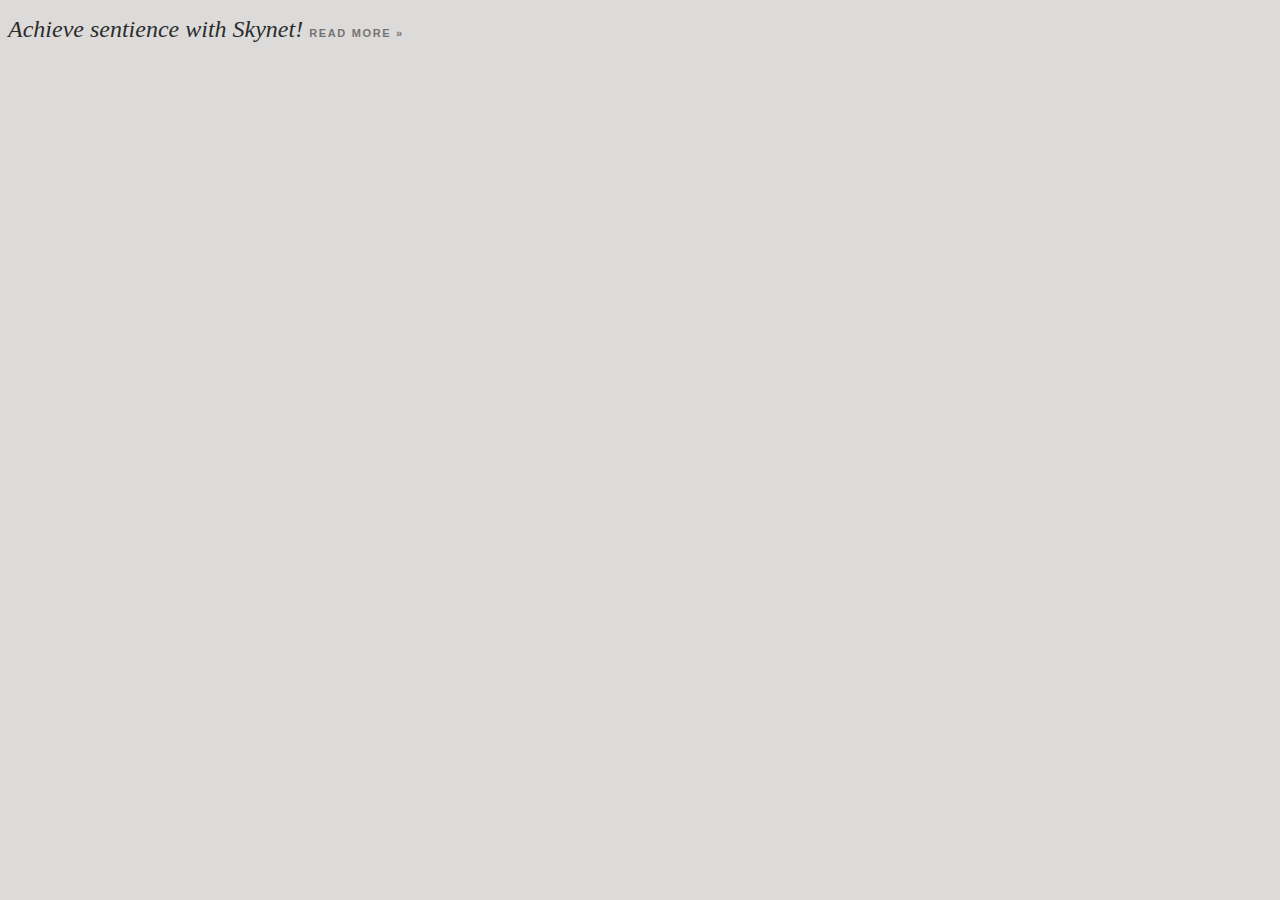
<file: index.html>
<!DOCTYPE html>
    <html>
        <head>
            <link rel="stylesheet" href="css/reset.css"/>
            <link rel="stylesheet" href="css/style.css"/>
        </head>
        <body>
            <h1>Achieve sentience with Skynet! <a href="#">Read More &raquo;</a></h1>
        </body>
    </html>
</file>
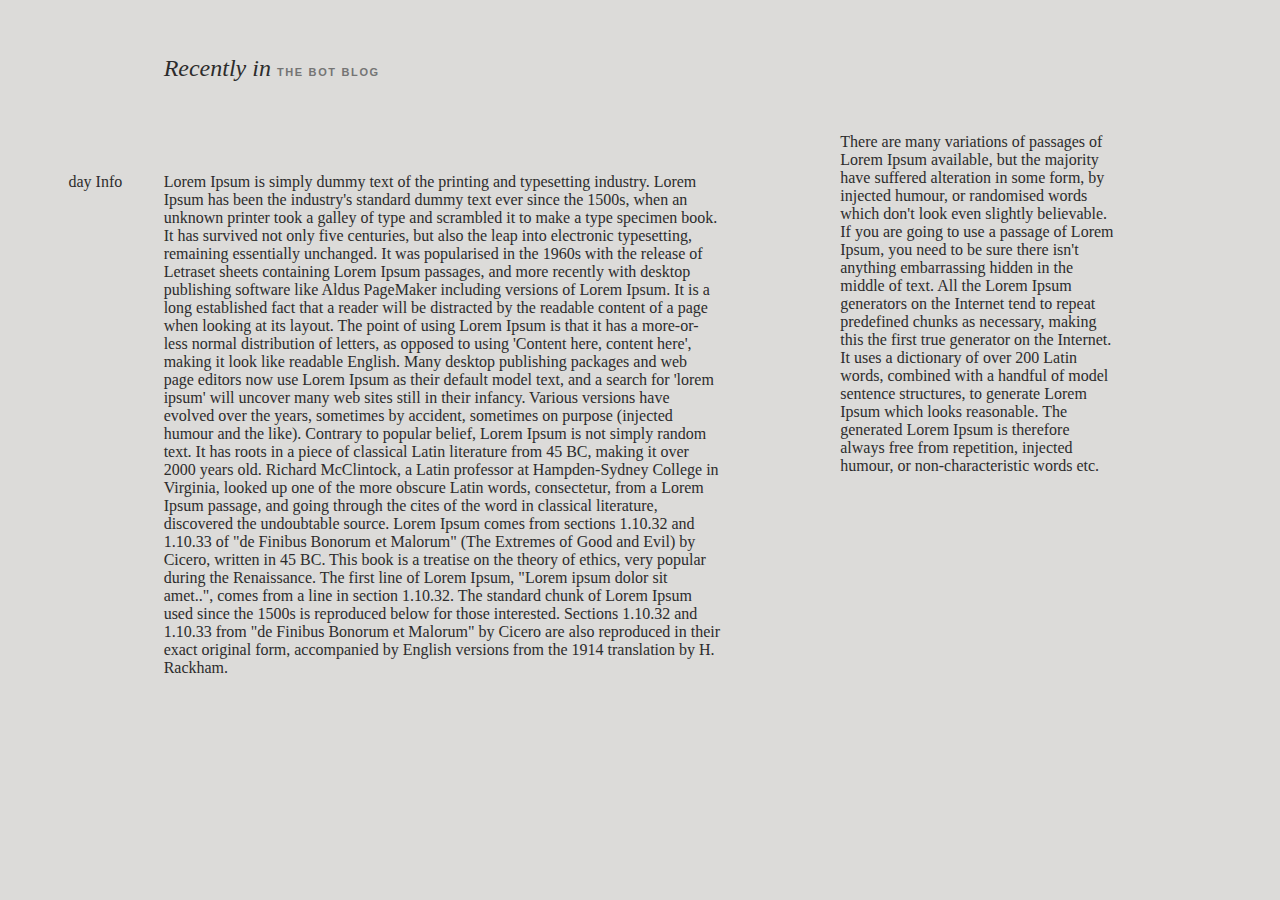
<file: blog.html>
<!DOCTYPE html>
<html>
    
    <head>
        <link rel="stylesheet" href="css/reset.css" />
        <link rel="stylesheet" href="css/style.css" />
    </head>
    
    <body>
        <div id="page">
            <div class="blog section">
                 <h1 class="lede">Recently in <a href="#">The Bot Blog</a></h1>

                <div class="main">
                    <p class="article">
                        <span class="date"> day Info</span>
                        Lorem Ipsum is simply dummy text of the printing and typesetting industry. Lorem Ipsum has been the industry's standard dummy text ever since the 1500s, when an unknown printer took a galley of type and scrambled it to make a type specimen book. It has
                        survived not only five centuries, but also the leap into electronic typesetting, remaining essentially unchanged. It was popularised in the 1960s with the release of Letraset sheets containing Lorem Ipsum passages, and more recently with desktop publishing
                        software like Aldus PageMaker including versions of Lorem Ipsum. It is a long established fact that a reader will be distracted by the readable content of a page when looking at its layout. The point of using Lorem Ipsum is that it has a more-or-less
                        normal distribution of letters, as opposed to using 'Content here, content here', making it look like readable English. Many desktop publishing packages and web page editors now use Lorem Ipsum as their default model text, and a search for 'lorem ipsum'
                        will uncover many web sites still in their infancy. Various versions have evolved over the years, sometimes by accident, sometimes on purpose (injected humour and the like). Contrary to popular belief, Lorem Ipsum is not simply random text. It has roots
                        in a piece of classical Latin literature from 45 BC, making it over 2000 years old. Richard McClintock, a Latin professor at Hampden-Sydney College in Virginia, looked up one of the more obscure Latin words, consectetur, from a Lorem Ipsum passage, and
                        going through the cites of the word in classical literature, discovered the undoubtable source. Lorem Ipsum comes from sections 1.10.32 and 1.10.33 of "de Finibus Bonorum et Malorum" (The Extremes of Good and Evil) by Cicero, written in 45 BC. This book
                        is a treatise on the theory of ethics, very popular during the Renaissance. The first line of Lorem Ipsum, "Lorem ipsum dolor sit amet..", comes from a line in section 1.10.32. The standard chunk of Lorem Ipsum used since the 1500s is reproduced below
                        for those interested. Sections 1.10.32 and 1.10.33 from "de Finibus Bonorum et Malorum" by Cicero are also reproduced in their exact original form, accompanied by English versions from the 1914 translation by H. Rackham.</p>
                </div>
                <!-- /end of .main-->
                <div class="other">
                     <div class="recent-entries">
                         <p>
                       
There are many variations of passages of Lorem Ipsum available, but the majority have suffered alteration in some form, by injected humour, or randomised words which don't look even slightly believable. If you are going to use a passage of Lorem Ipsum, you need to be sure there isn't anything embarrassing hidden in the middle of text. All the Lorem Ipsum generators on the Internet tend to repeat predefined chunks as necessary, making this the first true generator on the Internet. It uses a dictionary of over 200 Latin words, combined with a handful of model sentence structures, to generate Lorem Ipsum which looks reasonable. The generated Lorem Ipsum is therefore always free from repetition, injected humour, or non-characteristic words etc.
                    </p>       
                     </div>
                   
                </div>
                <!-- /end of .other-->
            </div>
            <!-- /end of .blog.section-->
        </div>
        <!-- /end of #page-->
    </body>

</html>
</file>
<file: css/style.css>
body {
    background-color: #DCDBD9;
    color: #2C2C2C;
    font: normal 100% Cambria, Georgia, serif;
}
h1 {
font-size: 1.5em /* 24px / 16px */;
font-style: italic;
font-weight: normal;
}
h1 a {
color: #747474;
font: bold 11px Calibri, Optima, Arial, sans-serif;
letter-spacing: 0.15em;
text-transform: uppercase;
text-decoration: none;
font-size: 0.458333333em /* 11px / 24px */;
}
#page {
    margin: 36px auto;
    width: 90%;
}
.lede {
padding: 0.8em 5.33333333%; /* 48px / 900px */
}
.blog {
    margin: 0 auto 53px;
    width: 93.75% /* 900px / 960px */;
}

.blog .main {
    float: left;
    width: 62.8888889%; /* 566px / 900px */
}
.article {
    padding: 40px 8.48056537%;/* 48px / 566px */
}

.date {
float: left;
margin-left: -17.0886076%; /* 81px / 474px */
width: 14.556962%; /* 69px / 474px */
}

.blog .other {
    float: right;
    width: 36.7777778%; /* 331px / 900px */
}

.recent-entries {
    margin: 0 auto;
    width: 69.7885196%; /* 231px / 331px */
}
</file>
